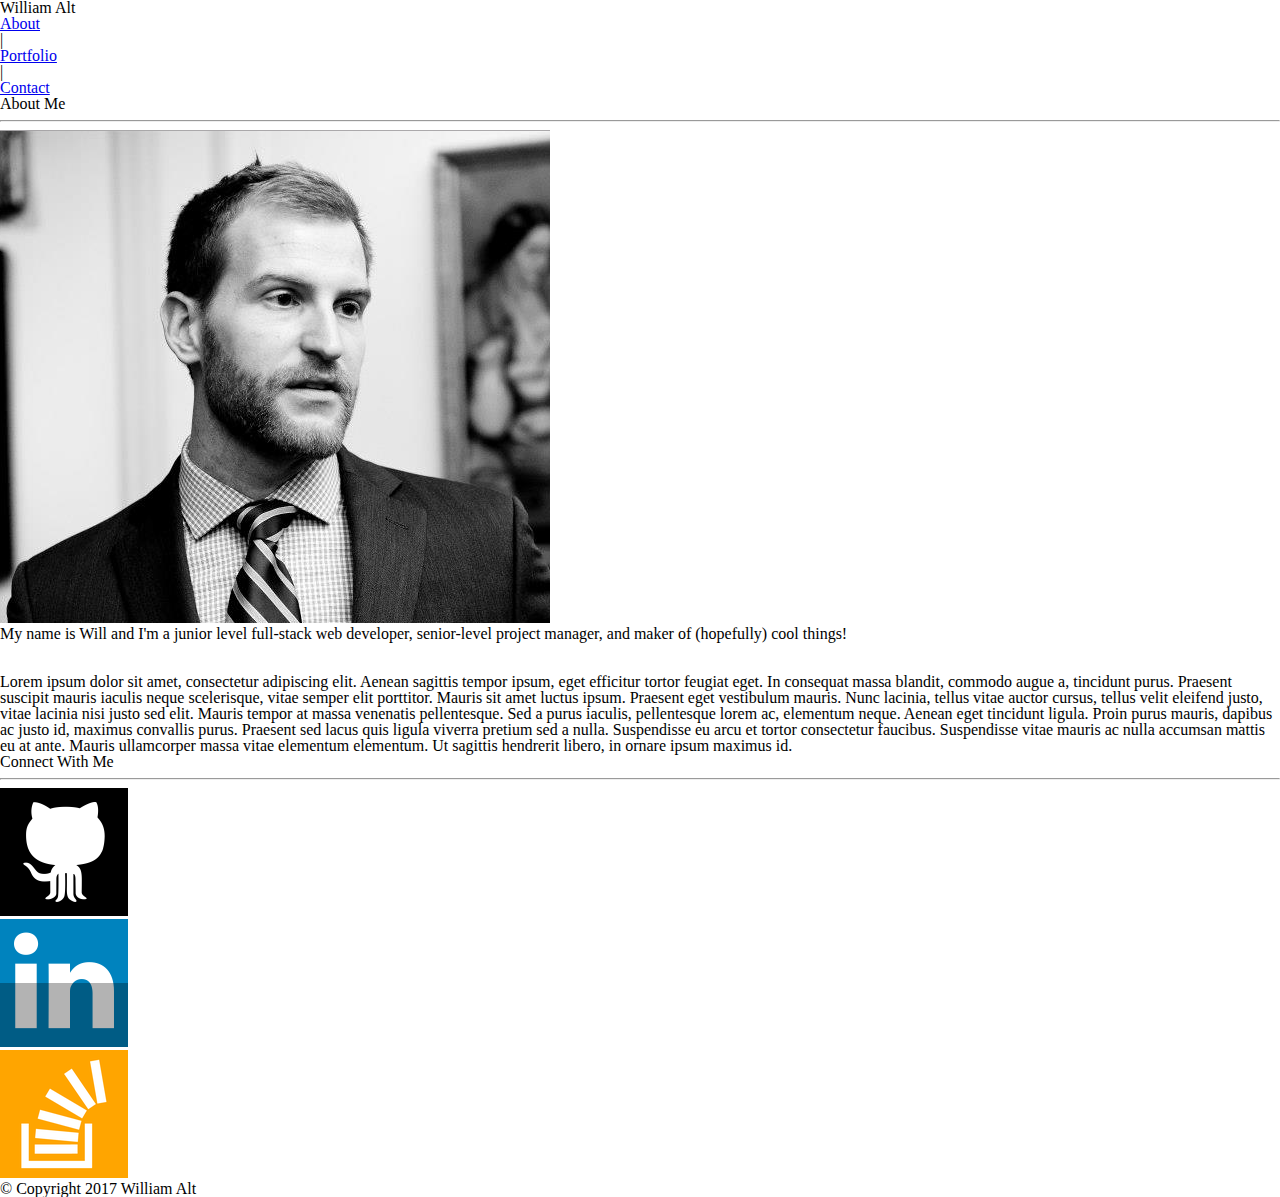
<file: index.html>
<!--About Me-->

<!DOCTYPE html>
<html>
<head>
  <title>Portfolio | William Alt</title>
  <meta charset="utf-8"/>
  <link rel="stylesheet" type="text/css" href="assets/css/style.css">
</head>
<body>

<header>
  <div class="top">
    <div class="top-sub">
      <h1 class="page-title">William Alt</h1>
      <nav>
        <ul>
          <li><a href="#"> About </a></li> |
          <li><a href="portfolio.html"> Portfolio </a></li> |
          <li><a href="contact.html"> Contact </a></li>
        </ul>
      </nav>
    </div>
  </div>
</header>

<div class="Main">
  <div class="Main-sub">
    <div class="content-box">
      <h2>About Me</h2>
      <hr id="primary-hr">
      <div class="aboutcontent">
        <img src="assets/images/linkedinphotocropped.png">
        <p>My name is Will and I'm a junior level full-stack web developer, senior-level project manager, and maker of (hopefully) cool things!</p>
        <br><br>
        <p>Lorem ipsum dolor sit amet, consectetur adipiscing elit. Aenean sagittis tempor ipsum, eget efficitur tortor feugiat eget. In consequat massa blandit, commodo augue a, tincidunt purus. Praesent suscipit mauris iaculis neque scelerisque, vitae semper elit porttitor. Mauris sit amet luctus ipsum. Praesent eget vestibulum mauris. Nunc lacinia, tellus vitae auctor cursus, tellus velit eleifend justo, vitae lacinia nisi justo sed elit. Mauris tempor at massa venenatis pellentesque. Sed a purus iaculis, pellentesque lorem ac, elementum neque. Aenean eget tincidunt ligula. Proin purus mauris, dapibus ac justo id, maximus convallis purus. Praesent sed lacus quis ligula viverra pretium sed a nulla. Suspendisse eu arcu et tortor consectetur faucibus. Suspendisse vitae mauris ac nulla accumsan mattis eu at ante. Mauris ullamcorper massa vitae elementum elementum. Ut sagittis hendrerit libero, in ornare ipsum maximus id.</p>
      </div>
    </div>
    <div class="connect-box">
      <h3>Connect With Me</h3>
      <hr id="secondary-hr">
      <div class="social-links">
        <ul>
          <li><a href="https://github.com/wla312"><img src="assets/images/github_logo.png"></a></li>
          <li><a href="https://www.linkedin.com/in/wla608"><img src="assets/images/linkedin_logo.png"></a></li>
          <li><a href="https://stackoverflow.com/users/8341266/william-alt"><img src="assets/images/stackoverflow_logo.png"></a></li>
        </ul>
      </div>
    </div>
  </div>
</div>


<footer>
  <div class="footer-text">&copy; Copyright 2017 William Alt
  </div>
</footer>

</body>
</html>
</file>
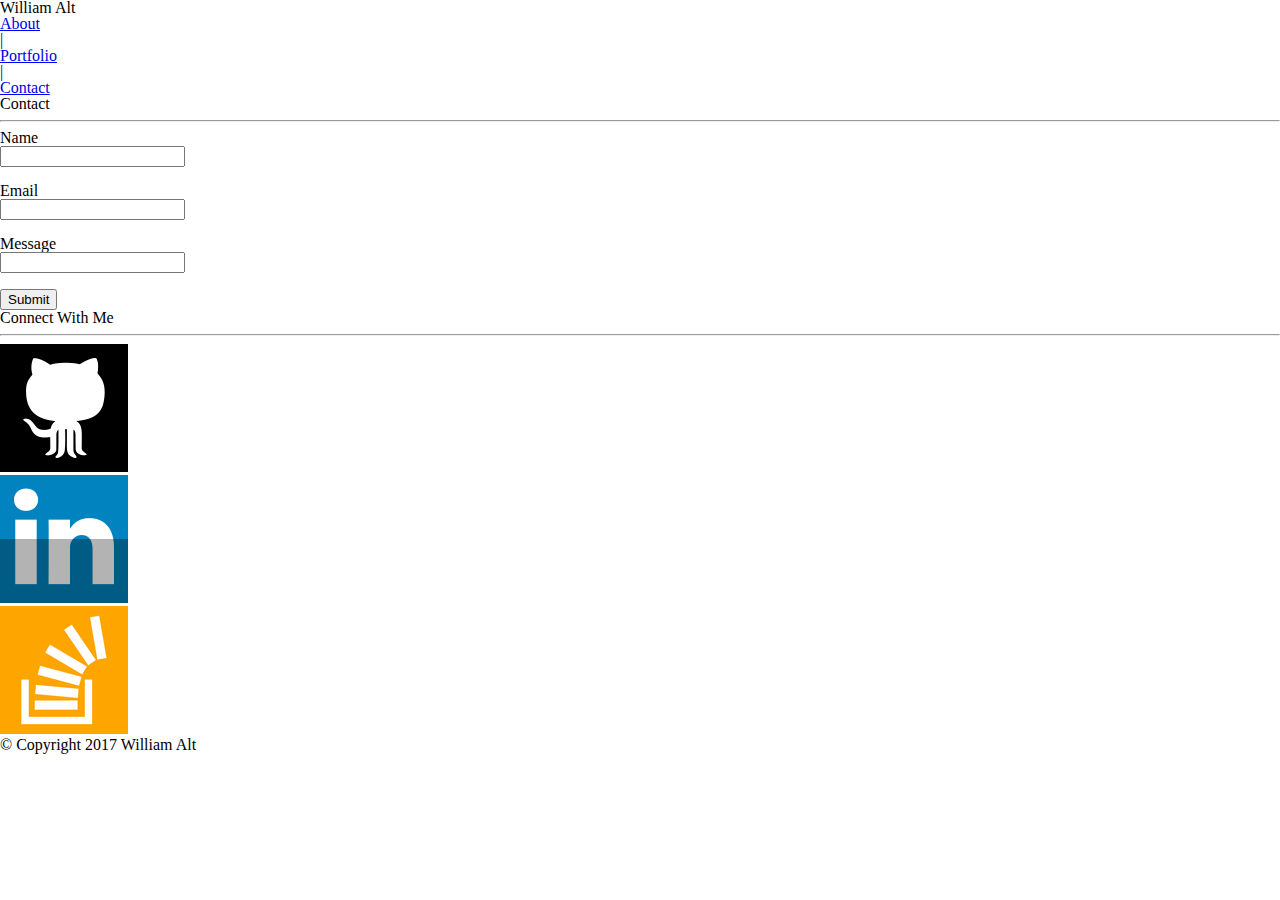
<file: contact.html>
<!--Contact-->

<!DOCTYPE html>
<html>
<head>
  <title>Portfolio | William Alt</title>
  <meta charset="utf-8"/>
  <link rel="stylesheet" type="text/css" href="assets/css/style.css">
</head>
<body>

<header>
  <div class="top">
    <div class="top-sub">
      <h1 class="page-title">William Alt</h1>
      <nav>
        <ul>
          <li><a href="index.html"> About </a></li> |
          <li><a href="portfolio.html"> Portfolio </a></li> |
          <li><a href="#"> Contact </a></li>
        </ul>
      </nav>
    </div>
  </div>
</header>

<div class="Main">
  <div class="Main-sub">
    <div class="content-box">
      <h2>Contact</h2>
      <hr id="primary-hr">
      <form action="mailto:william.altxx@gmail.com" method="post" enctype="text/plain">
        <fieldset>
          Name<br>
          <input type="text" name="Your-Name"><br><br>
          Email<br>
          <input type="text" name="Your-Email"><br><br>
          Message<br>
          <input type="text" name="Your-Message"><br><br>
          <input type="submit" value="Submit">
        </fieldset>
      </form>
    </div>
    <div class="connect-box">
      <h3>Connect With Me</h3>
      <hr id="secondary-hr">
      <div class="social-links">
        <ul>
          <li><a href="https://github.com/wla312"><img src="assets/images/github_logo.png"</a></li>
          <li><a href="https://www.linkedin.com/in/wla608"><img src="assets/images/linkedin_logo.png"></a></li>
          <li><a href="https://stackoverflow.com/users/8341266/william-alt"><img src="assets/images/stackoverflow_logo.png"></a></li>
        </ul>
      </div>
    </div>
  </div>
</div>


<footer>
  <div class="footer-text">&copy; Copyright 2017 William Alt
  </div>
</footer>

</body>
</html>
</file>
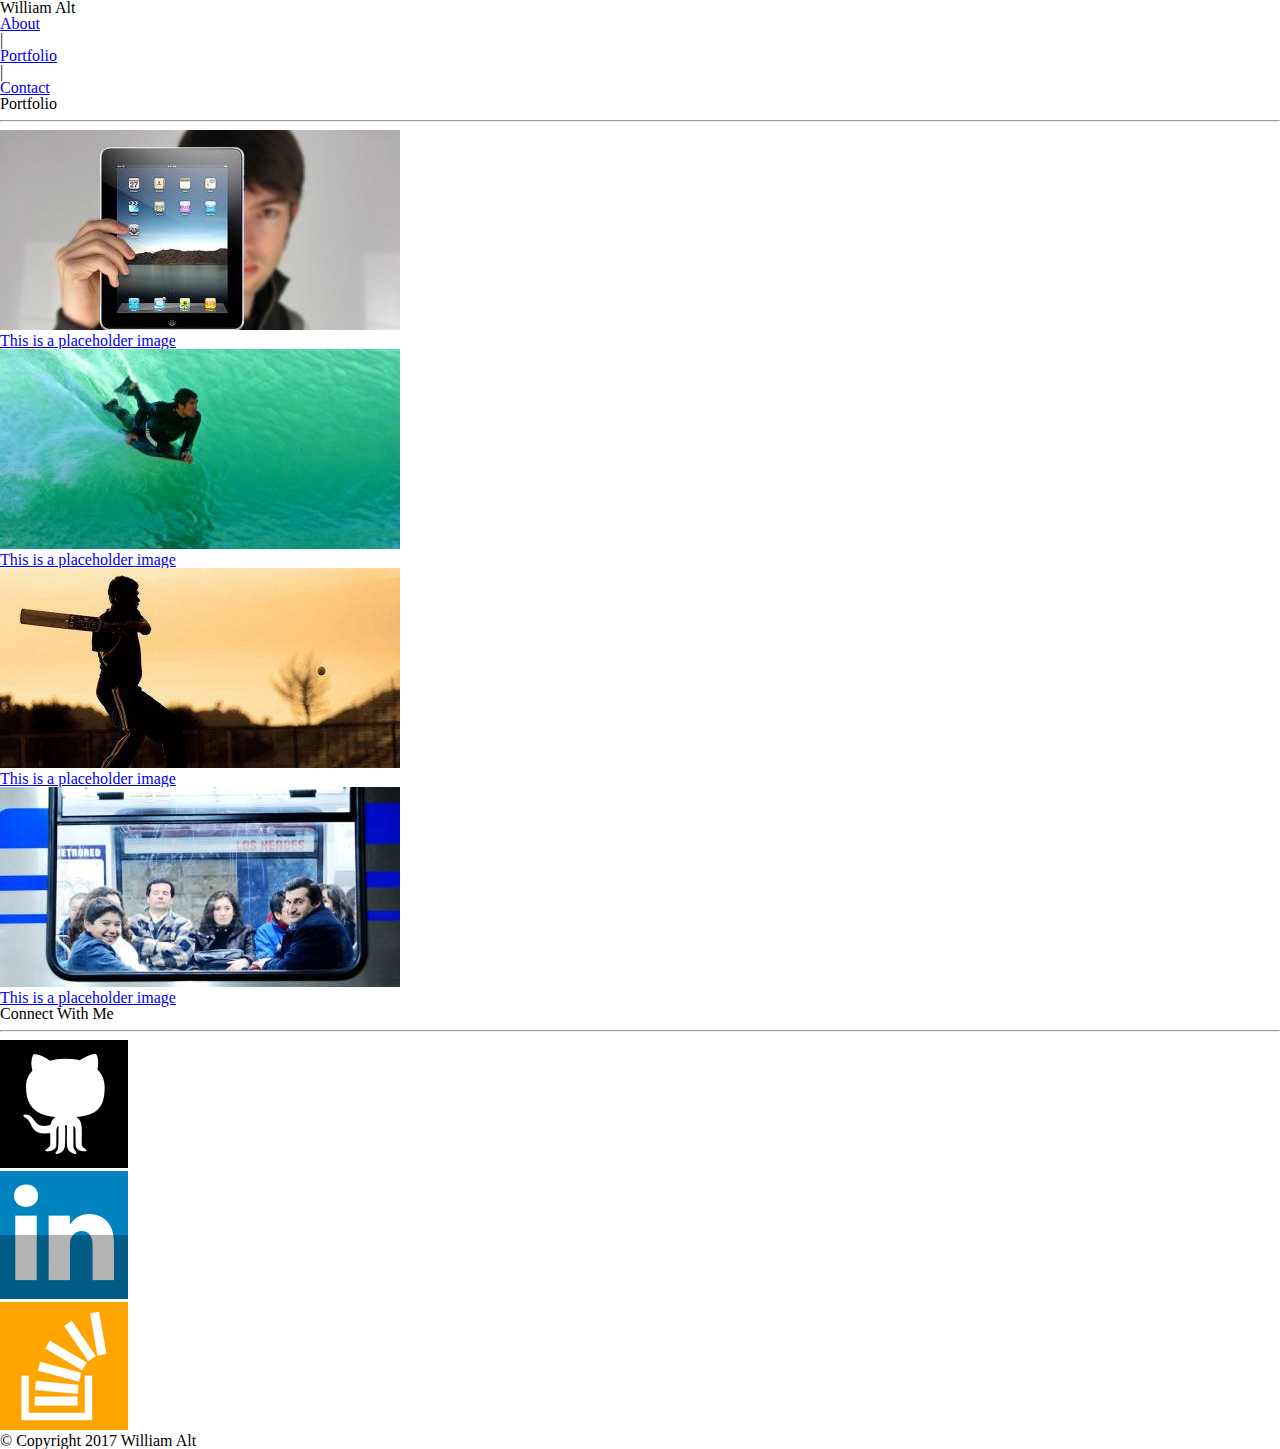
<file: portfolio.html>
<!--Gallery-->

<!DOCTYPE html>
<html>
<head>
  <title>Portfolio | William Alt</title>
  <meta charset="utf-8"/>
  <link rel="stylesheet" type="text/css" href="assets/css/style.css">
</head>
<body>

<header>
  <div class="top">
    <div class="top-sub">
      <h1 class="page-title">William Alt</h1>
      <nav>
        <ul>
          <li><a href="index.html"> About </a></li> |
          <li><a href="#"> Portfolio </a></li> |
          <li><a href="contact.html"> Contact </a></li>
        </ul>
      </nav>
    </div>
  </div>
</header>

<div class="Main">
  <div class="Main-sub">
    <div class="content-box">
      <h2>Portfolio</h2>
      <hr id="primary-hr">
        <div class="responsive">
          <div class="gallery">
            <a target="_blank" href="assets/images/lorempixel1.jpg">
              <img src="assets/images/lorempixel1.jpg" alt="placeholder" width="400px" height="200px">
              <div class="desc">This is a placeholder image</div>
            </a>
          <!-- <div class="desc">This is a placeholder image</div> -->
          </div>
        </div>
        <div class="responsive">
          <div class="gallery">
            <a target="_blank" href="assets/images/lorempixel2.jpg">
              <img src="assets/images/lorempixel2.jpg" alt="placeholder2" width="400px" height="200px">
              <div class="desc">This is a placeholder image</div>
            </a>
          <!-- <div class="desc">This is placeholder image 2</div> -->
          </div>
        </div>
        <div class="responsive">
          <div class="gallery">
            <a target="_blank" href="assets/images/lorempixel3.jpg">
              <img src="assets/images/lorempixel3.jpg" alt="placeholder3" width="400px" height="200px">
              <div class="desc">This is a placeholder image</div>
            </a>
          <!-- <div class="desc">This is placeholder image 3</div> -->
          </div>
        </div>
        <div class="responsive">
          <div class="gallery">
            <a target="_blank" href="assets/images/lorempixel4.jpg">
              <img src="assets/images/lorempixel4.jpg" alt="placeholder4" width="400px" height="200px">
              <div class="desc">This is a placeholder image</div>
            </a>
          <!-- <div class="desc">This is placeholder image4</div> -->
          </div>
        </div>
    </div>
    <div class="connect-box">
      <h3>Connect With Me</h3>
      <hr id="secondary-hr">
      <div class="social-links">
        <ul>
          <li><a href="https://github.com/wla312"><img src="assets/images/github_logo.png"</a></li>
          <li><a href="https://www.linkedin.com/in/wla608"><img src="assets/images/linkedin_logo.png"></a></li>
          <li><a href="https://stackoverflow.com/users/8341266/william-alt"><img src="assets/images/stackoverflow_logo.png"></a></li>
        </ul>
      </div>
    </div>
    <div class="clearfix">
    </div>
  </div>
</div>


<footer>
  <div class="footer-text">&copy; Copyright 2017 William Alt
  </div>
</footer>

</body>
</html>
</file>
<file: assets/css/style.css>
/* http://meyerweb.com/eric/tools/css/reset/ 
   v2.0 | 20110126
   License: none (public domain)
*/

html, body, div, span, applet, object, iframe,
h1, h2, h3, h4, h5, h6, p, blockquote, pre,
a, abbr, acronym, address, big, cite, code,
del, dfn, em, img, ins, kbd, q, s, samp,
small, strike, strong, sub, sup, tt, var,
b, u, i, center,
dl, dt, dd, ol, ul, li,
fieldset, form, label, legend,
table, caption, tbody, tfoot, thead, tr, th, td,
article, aside, canvas, details, embed, 
figure, figcaption, footer, header, hgroup, 
menu, nav, output, ruby, section, summary,
time, mark, audio, video {
	margin: 0;
	padding: 0;
	border: 0;
	font-size: 100%;
	font: inherit;
	vertical-align: baseline;
}

/* HTML5 display-role reset for older browsers */
article, aside, details, figcaption, figure, 
footer, header, hgroup, menu, nav, section {
	display: block;
}
body {
	line-height: 1;
}
ol, ul {
	list-style: none;
}
blockquote, q {
	quotes: none;
}
blockquote:before, blockquote:after,
q:before, q:after {
	content: '';
	content: none;
}
table {
	border-collapse: collapse;
	border-spacing: 0;
}
</file>
